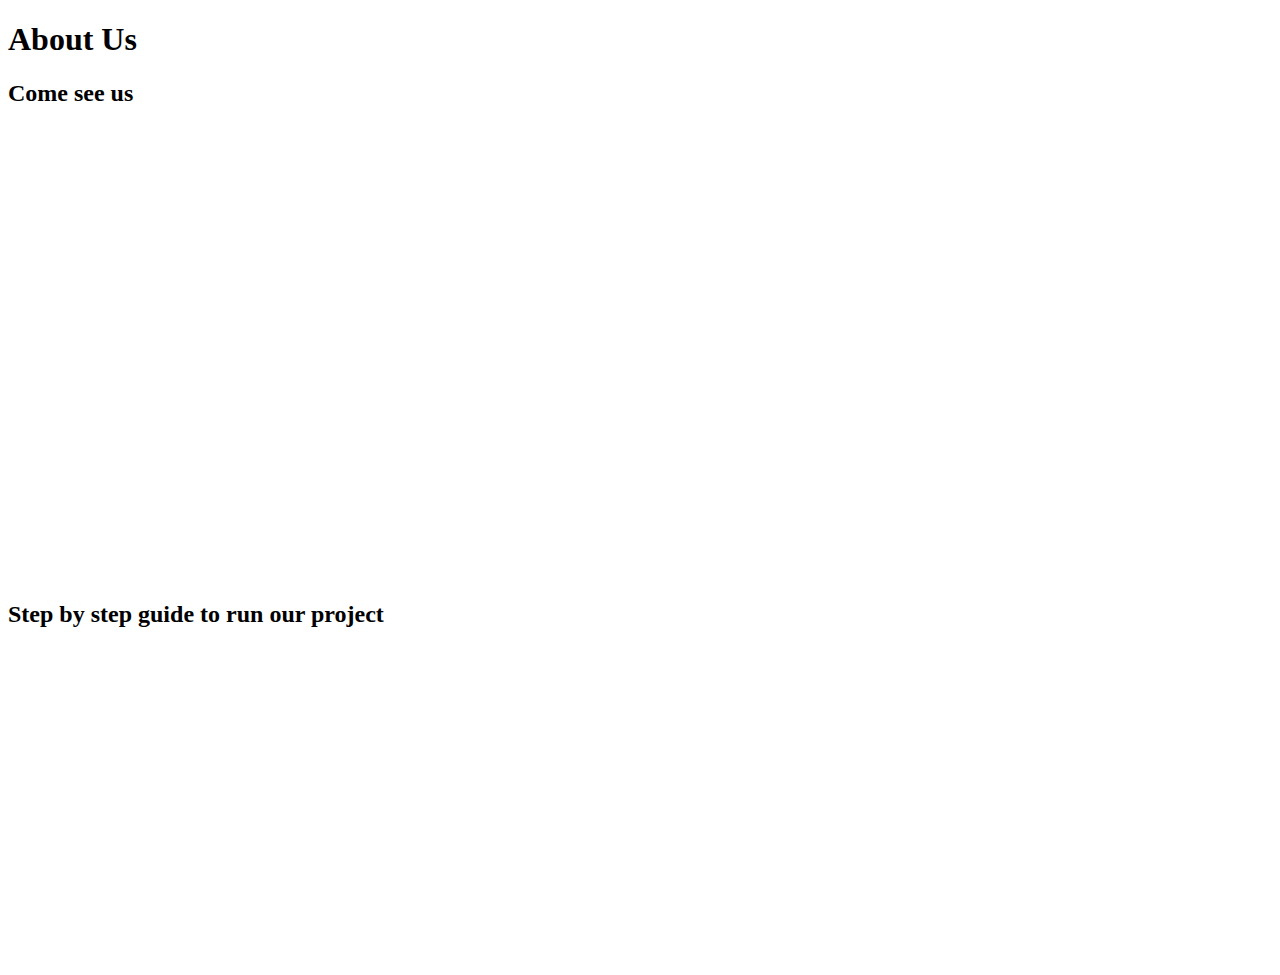
<file: week10/index.html>
<!DOCTYPE html>
<html lang="en">
<head>
    <meta charset="UTF-8">
    <meta name="viewport" content="width=device-width, initial-scale=1.0">
    <!-- <link rel="stylesheet" href="./style.css"> -->
    <title>Week 10</title>
</head>
<body>
    <h1> About Us</h1>
    <h2> Come see us</h2>
    <iframe src="https://www.google.com/maps/embed?pb=!1m18!1m12!1m3!1d44826.19455349988!2d-75.73325814777036!3d45.39648966572464!2m3!1f0!2f0!3f0!3m2!1i1024!2i768!4f13.1!3m3!1m2!1s0x4cce05ba9a3ba4a1%3A0xf9dd46e580c656a8!2sRideau%20Canal!5e0!3m2!1sen!2sca!4v1731455094897!5m2!1sen!2sca" width="600" height="450" style="border:0;" allowfullscreen="" loading="lazy" referrerpolicy="no-referrer-when-downgrade"></iframe>

    <h2>Step by step guide to run our project</h2>

    <iframe width="560" height="315" src="https://www.youtube.com/embed/619t4ctgKos?si=WMLDNHiIh8m1ctyk" title="YouTube video player" frameborder="0" allow="accelerometer; autoplay; clipboard-write; encrypted-media; gyroscope; picture-in-picture; web-share" referrerpolicy="strict-origin-when-cross-origin" allowfullscreen></iframe>

</body>
</html>
</file>
